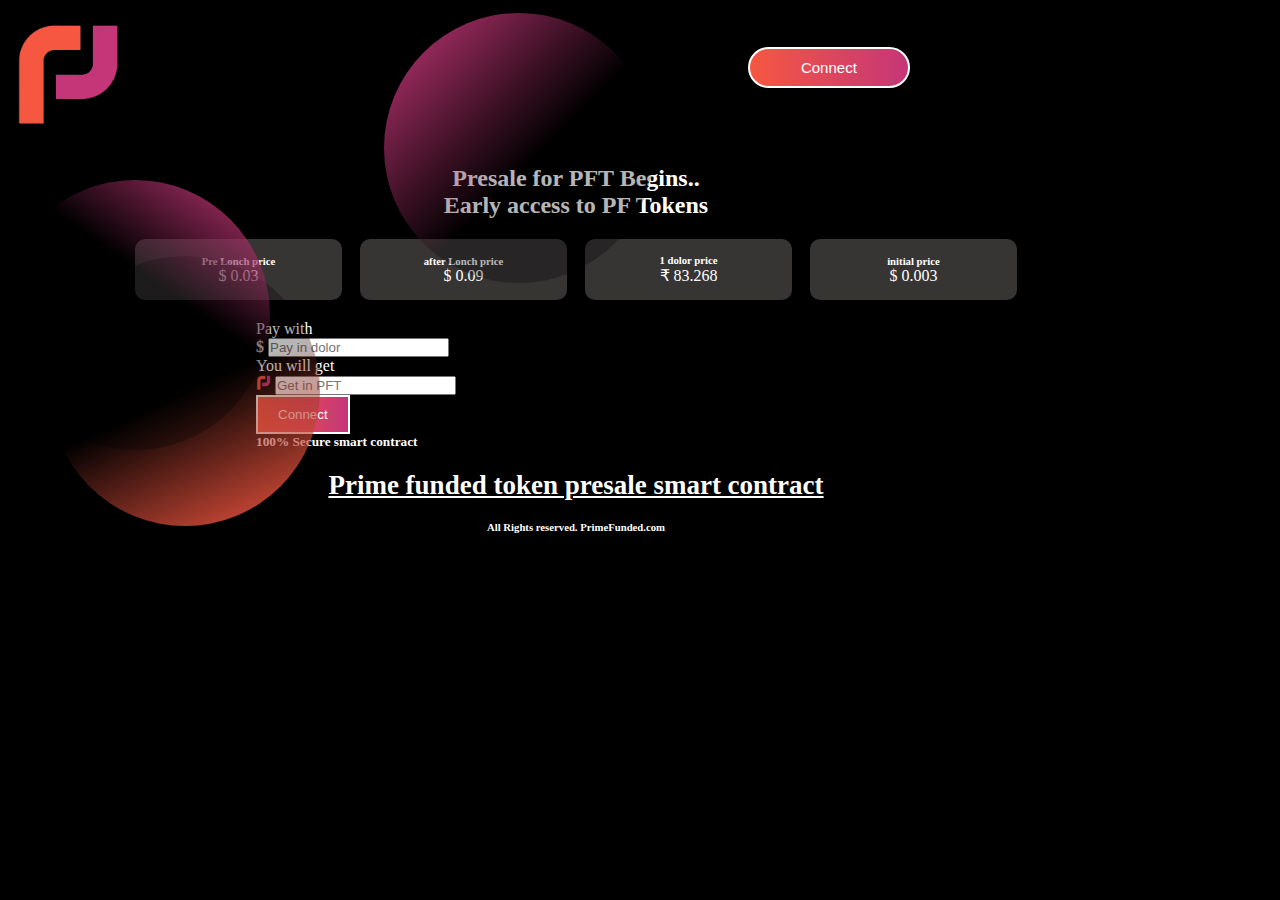
<file: ICO.html>
<!DOCTYPE html>
<html lang="en">

<head>
    <meta charset="UTF-8">
    <meta name="viewport" content="width=device-width, initial-scale=1.0">
    <title>PFT/ICO</title>

    <link href="https://cdn.jsdelivr.net/npm/bootstrap@5.3.2/dist/css/bootstrap.min.css" rel="stylesheet"
        integrity="sha384-T3c6CoIi6uLrA9TneNEoa7RxnatzjcDSCmG1MXxSR1GAsXEV/Dwwykc2MPK8M2HN" crossorigin="anonymous">
    <link rel="stylesheet" href="./css/ICO.css">
</head>

<body>


    <div id="main" class="d-flex gap-1 align-items-center flex-column "   >
        <div id="bg">
            <div class="bg1"></div>
            <div class="bg2"></div>
            <div class="bg3"></div>
            <div class="bg4"></div>
            <div class="bg5"></div>

        </div>
        <!-- <video autoplay loop muted src="./img/GettyImages-1575460128.mov"  ></video> -->
        
        <div id="nav">
                <img src="./img/pftlogo.png" alt="">
             <button class="button">Connect</button>
        </div>

        <div id="inner-contain" >
            <div id="inner-heading">
                <h2>Presale for PFT Begins..</h2>
                <h2>Early access to PF Tokens</h2>
            </div>
            <div id="inner-cards">
                <div class="card-1">
                    <h6>Pre Lonch price</h6>
                    <p>$ 0.03</p>
                </div>
                <div class="card-1">
                    <h6>after Lonch price</h6>
                    <p>$ 0.09</p>
                </div>
                <div class="card-1">
                    <h6> 1 dolor price</h6>
                    <p>₹ 83.268</p>
                </div>
                <div class="card-1">
                    <h6>initial price</h6>
                    <p>$ 0.003</p>
                </div>
            </div>
            <div id="inner-inputs" >
                <form class="d-flex flex-column align-items-center ">
                    <div class="mb-3 inpu-sec" >
                        <!-- <h5>$1 =  554.8987 PFT</h5> -->
                        <label for="dolor" class="form-label">Pay with </label>
                        <div class="input-group mb-3">
                            <span class="input-group-text" id="basic-addon1" style="font-weight: 800;">$</span>
                            <input id="dolor" type="number" class="form-control" placeholder="Pay in dolor" aria-label="Username"
                                aria-describedby="basic-addon1">
                        </div>
                    </div>
                    <div class="mb-3 inpu-sec">
                        <label for="PFT" class="form-label">You will get</label>
                        <div class="input-group mb-3">
                            <span class="input-group-text" id="basic-addon1">
                                <img id="input-img" src="./img/pftlogo.png" alt="">
                            </span>
                            <input id="PFT" type="number" class="form-control" placeholder="Get in PFT" aria-label="Username"
                                aria-describedby="basic-addon1">
                        </div>
                    </div>
                     
                    <button type="submit" class="btn rounded-5  button">Connect</button>
                    
                        <h5>100% Secure smart contract</h5>
                    
                </form>

            </div>


            <h5 style="font-size: 3vmin;"><a href="">Prime funded token presale smart contract</a></h5>
            <h6 style="text-align: center;">All Rights reserved. PrimeFunded.com</h6>
        </div>
    </div>



    <script src="https://cdn.jsdelivr.net/npm/@popperjs/core@2.11.8/dist/umd/popper.min.js"
        integrity="sha384-I7E8VVD/ismYTF4hNIPjVp/Zjvgyol6VFvRkX/vR+Vc4jQkC+hVqc2pM8ODewa9r"
        crossorigin="anonymous"></script>
    <script src="https://cdn.jsdelivr.net/npm/bootstrap@5.3.2/dist/js/bootstrap.min.js"
        integrity="sha384-BBtl+eGJRgqQAUMxJ7pMwbEyER4l1g+O15P+16Ep7Q9Q+zqX6gSbd85u4mG4QzX+"
        crossorigin="anonymous"></script>

        <script src="./ico.js"></script>
</body>

</html>
</file>
<file: css/ICO.css>
*{
    margin: 0px;
    padding: 0px;
    box-sizing: border-box;
}
html,body{
    background-color: black;
    color: white;
    height: 100vh;
    width: 100vw;
    overflow-x: hidden;
    z-index: -100;
}
p{
    margin-bottom: 0px;
}
#bg{
    position: absolute;
}
#bg .bg1{
    position: absolute;
    z-index: 1;
    border-radius: 100%;
    height: 30vh;
    width: 30vh;
    top: 1vmax;
        left: 30vmax;
    animation: move 70s infinite alternate;
     
    /* border: 2px solid white; */
    background: linear-gradient(135deg, rgba(197, 54, 120, 1) 0%, rgba(0, 0, 0, 0.2862394957983193) 55%);
}
#bg .bg2{
    position: absolute;
    z-index: 1;
    border-radius: 100%;
    height: 30vh;
    width: 30vh;
    top: 20vmax;
    left: 50px;
    animation: move2 60s infinite alternate;
    animation-delay: 2s;
    /* border: 2px solid white; */
    background: linear-gradient(335deg, rgba(246, 87, 65, 1) 0%, rgba(0, 0, 0, 0.2862394957983193) 50%);
}
#bg .bg3{
    position: absolute;
    z-index: 1;
    border-radius: 100%;
    height: 30vh;
    width: 30vh;
    top: 10vmin;
    left: -30vmax;
    animation: move 55s infinite alternate;
    animation-delay: 5s;
    /* border: 2px solid white; */
    background: linear-gradient(195deg, rgba(246, 87, 65, 1) 0%, rgba(0, 0, 0, 0.2862394957983193) 45%);
}
#bg .bg4{
    position: absolute;
    z-index: 1;
    border-radius: 100%;
    height: 30vh;
    width: 30vh;
    top: 50vmin;
    left: -40vmax;
    animation: move2 35s infinite alternate;
    animation-delay: 8s;
    /* border: 2px solid white; */
    background: linear-gradient(415deg, rgba(197, 54, 120, 1) 0%, rgba(0, 0, 0, 0.2862394957983193) 60%);
}
#bg .bg5{
    position: absolute;
    z-index: 1;
    border-radius: 100%;
    height: 30vh;
    width: 30vh;
    top: 20vmin;
    animation: move 45s infinite alternate;
    animation-delay: 10s;
    /* left: -60vmax; */
    /* border: 2px solid white; */
    background: linear-gradient(215deg, rgba(197, 54, 120, 1) 0%, rgba(0, 0, 0, 0.2862394957983193) 40%);
}
 
 @keyframes move {
     0% {
         transform: translate(0, 0);
     }

     25% {
         transform: translate(-200px, 100px);
     }

     50% {
         transform: translate(100px, 200px);
     }

     75% {
         transform: translate(300px, -300px);
     }

     100% {
         transform: translate(0, 0);
     }
 }
 @keyframes move2 {
     0% {
         transform: translate(0, 0);
     }

     25% {
         transform: translate(200px, 100px);
     }

     50% {
         transform: translate(100px, 200px);
     }

     75% {
         transform: translate(300px, 300px);
     }

     100% {
         transform: translate(0, 0);
     }
 }

/* #main>video{
    height: 100vh;
    width: 100vw;
    position: absolute;
    z-index: -10;
    object-fit: cover;
    /* opacity: 0.6; */

#main{
 z-index: 10;
 position: relative;
}
#nav{
    margin: 0px 10px;
    height: 15vh;
    width: 100vmin;
    display: flex;
     z-index: 10;
    align-items: center;
    justify-content: space-between;
    /* background-color: red; */
    object-fit: cover;
}
.button{
        background: linear-gradient(to right, #F65741, #C53678);
        padding: 10px 20px;
        color: white;
        border: 2px solid white;
        transition: all 0.5;
    }
.button:hover{
        background: linear-gradient(to right, purple, #C53678);
}

#nav>img{
    height: 80%;
    margin-top: 10px;
    /* width: 40px; */
    object-fit: cover;
}
#nav>button{
    border: 2px solid white;
    background-color: rgb(3, 192, 50);
    border-radius: 30px;
    padding: 10px 4vmax;
    color: white;
    font-weight: 500;
    font-size:15px;
}
#inner-contain{
    width: 90vw;
    height: 70vh;
    padding: 30px;
    gap: 20px;
    z-index: 10;
    display: flex;
    flex-direction: column;
    align-items: center;
    /* background-color: blueviolet; */
}
#inner-heading{
    height: fit-content;
    /* background-color: rgb(30, 39, 39); */
    /* display: flex; */
    justify-content: center;
    text-align: center;
width: 100%;
}
#inner-cards{
    display: flex;
    justify-content: center;
    text-align: center;
    gap: 2vmin;
}
#input-img{
    height: 15px;
    width: 15px;
}
.card-1{
    display: flex;
    justify-content: center;
    align-items: center;
    flex-direction: column;
     background-color: rgb(55, 52, 52);
     padding: 15px 5px;
     width:23vmin;
     border-radius: 10px;
}

#inner-inputs{
    width: 50vmax;
    display: flex;
    justify-content: center;
    /* background-color: red; */
}
#inner-inputs>form{
    width: 100%;
    /* background-color: pink; */
}
a{
    color: white;
}
.inpu-sec{
    width: 90%;
}
</file>
